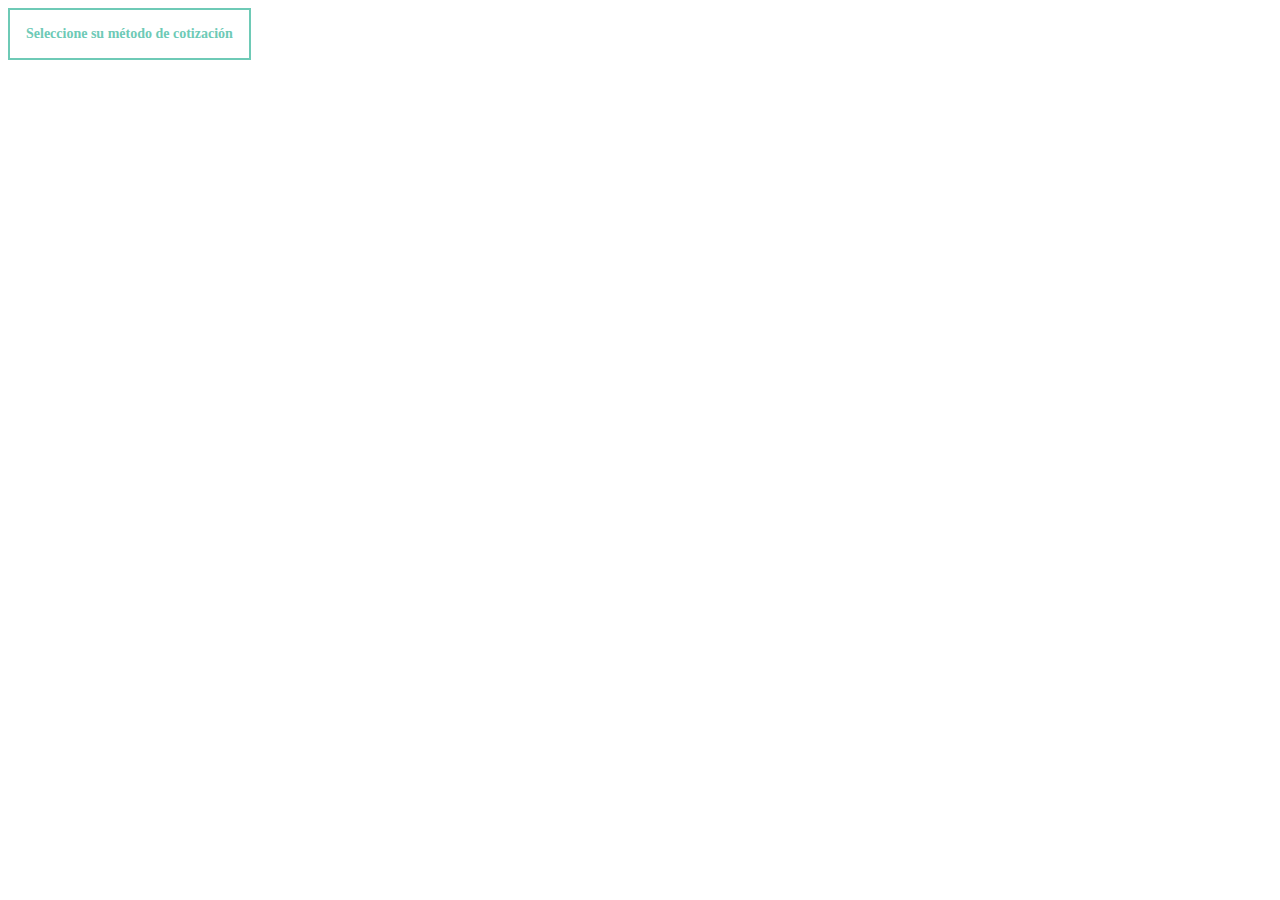
<file: index.html>
<!DOCTYPE html>
<html lang="es">

<head>
    <meta charset="UTF-8">
    <meta name="viewport" content="width=device-width, initial-scale=1.0">
    <title>Widget Pago A Consumo</title>
    <script src="https://code.jquery.com/jquery-3.3.1.min.js"></script>
    <script src="https://ctrl-sun-production.s3.amazonaws.com/lib/qq_public_bundle.js" type="module"></script>
    <link rel="stylesheet" type="text/css" href="StyleSheet.css">
    <link rel="stylesheet" href="https://fonts.googleapis.com/css?family=Sofia">
    <script src="CustomScript.js"></script>
</head>

<body>
    <div class="dropdown">
        <button onclick="dropDownFunction()" class="dropbtn">Seleccione su método de cotización</button>
        <div id="myDropdown" class="dropdown-content">
            <a href="Tarifa.html">¿Cuánto pagas de luz?</a>
            <a href="Numero CFE.html">¿Cuál es su número de servicio CFE?</a>
            <a href="Consumo.html">¿Cuántos kWh consumes?</a>
        </div>
    </div>

</body>
</file>
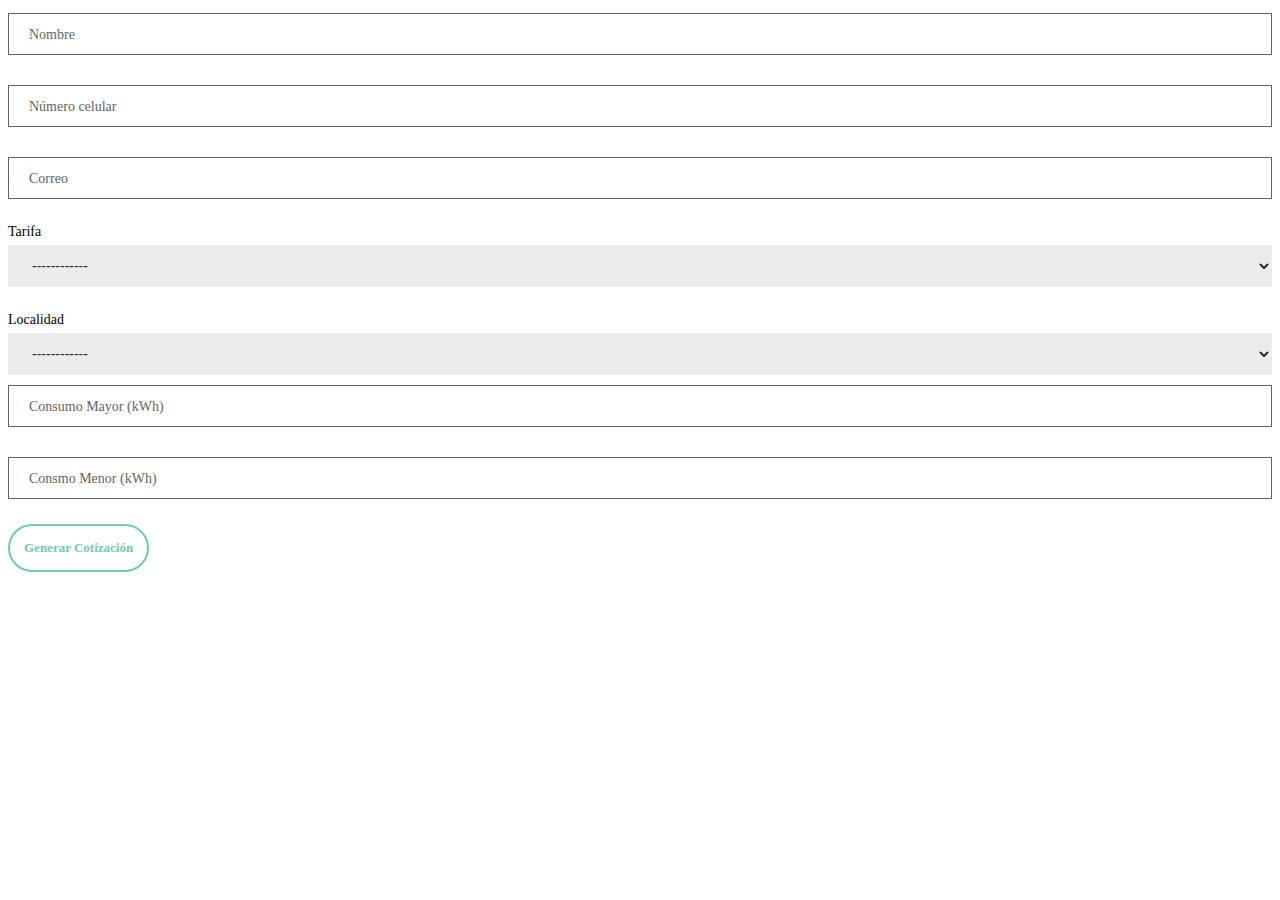
<file: Consumo.html>
<!DOCTYPE html>
<html lang="es">

<head>
    <meta charset="UTF-8">
    <meta name="viewport" content="width=device-width, initial-scale=1.0">
    <title>Widget Pago A Consumo</title>
    <script src="https://code.jquery.com/jquery-3.3.1.min.js"></script>
    <script src="https://ctrl-sun-production.s3.amazonaws.com/lib/qq_public_bundle.js" type="module"></script>
    <link rel="stylesheet" type="text/css" href="StyleSheet.css">
    <link rel="stylesheet" href="https://fonts.googleapis.com/css?family=Sofia">
    <script src="CustomScript.js"></script>
</head>

<!-- START formulario Consumptions -->
<form action="" id="serviceNumberConsumptionForm">
    <div class="row">
        <div class="col-md-12" id="serviceNumberConsumptionFormErrors" style="color:black;"></div>
    </div>
    <div class="row">
        <div class="col-4">
            <input type="text" name="contact_name" class="ctrlSun-form-control" placeholder="Nombre">
        </div>
        <div class="col-4">
            <input type="text" name="mobile" id="mobile_input" class="ctrlSun-form-control"
                placeholder="Número celular">
        </div>
        <div class="col-4">
            <input type="email" name="email" class="ctrlSun-form-control" placeholder="Correo">
        </div>
    </div>

    <div class="row">
        <div class="col-2">
            <div style="margin-top:15px;">
                <label for="" style="color:black;">Tarifa</label>
                <select class="form-control" name="energy_rates" id="">
                    <option id="" value="">------------</option>
            </div>
            </select>
        </div>
    </div>
    <div class="col-4">
        <div style="margin-top:15px;">
            <label for="" style="color:black;">Localidad</label>
            <select class="form-control" name="locations" id="">
                <option id="" value="">------------</option>
        </div>
        </select>
    </div>
    <div class="col-3">
        <input type="text" id="first_payment_input" name="first_consumption" class="ctrlSun-form-control"
            placeholder="Consumo Mayor (kWh)">
    </div>
    <div class="col-3">
        <input type="text" id="second_payment_input" name="second_consumption" class="ctrlSun-form-control"
            placeholder="Consmo Menor (kWh)">
    </div>
    <div class="row-flex direction-column-center p15">
        <button class="btn btn-primary" type="button" id="submitButtonConsumptionForm">
            Generar Cotización
    </div>
    </button>
</form>
<!-- END formulario Consumptions -->
</file>
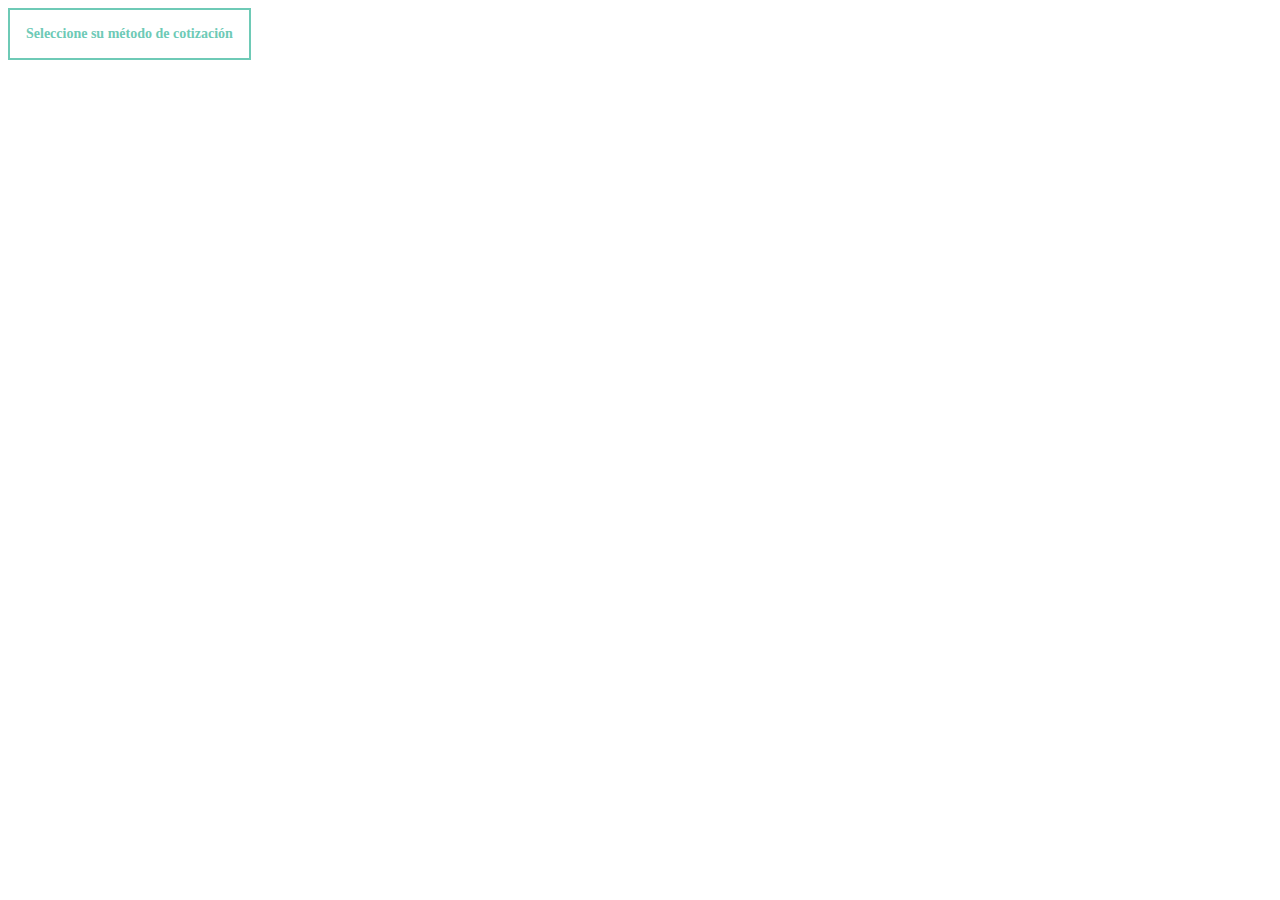
<file: Landing.html>
<!DOCTYPE html>
<html lang="es">

<head>
    <meta charset="UTF-8">
    <meta name="viewport" content="width=device-width, initial-scale=1.0">
    <title>Widget Pago A Consumo</title>
    <script src="https://code.jquery.com/jquery-3.3.1.min.js"></script>
    <script src="https://ctrl-sun-production.s3.amazonaws.com/lib/qq_public_bundle.js" type="module"></script>
    <link rel="stylesheet" type="text/css" href="StyleSheet.css">
    <link rel="stylesheet" href="https://fonts.googleapis.com/css?family=Sofia">
    <script src="CustomScript.js"></script>
</head>

<body>
    <div class="dropdown">
        <button onclick="dropDownFunction()" class="dropbtn">Seleccione su método de cotización</button>
        <div id="myDropdown" class="dropdown-content">
            <a href="https://www.dropbox.com/s/l3wv56qoaz2c9f2/Numero%20CFE.html?dl=0">Con su número de servicio CFE</a>
            <a href="https://www.dropbox.com/s/48mqlfohvrhht90/Consumo.html?dl=0">Con base en su consumo</a>
            <a href="https://www.dropbox.com/s/aybuhcnqpvl1s3g/Tarifa.html?dl=0">Con base en su tarifa</a>
        </div>
    </div>

</body>
</file>
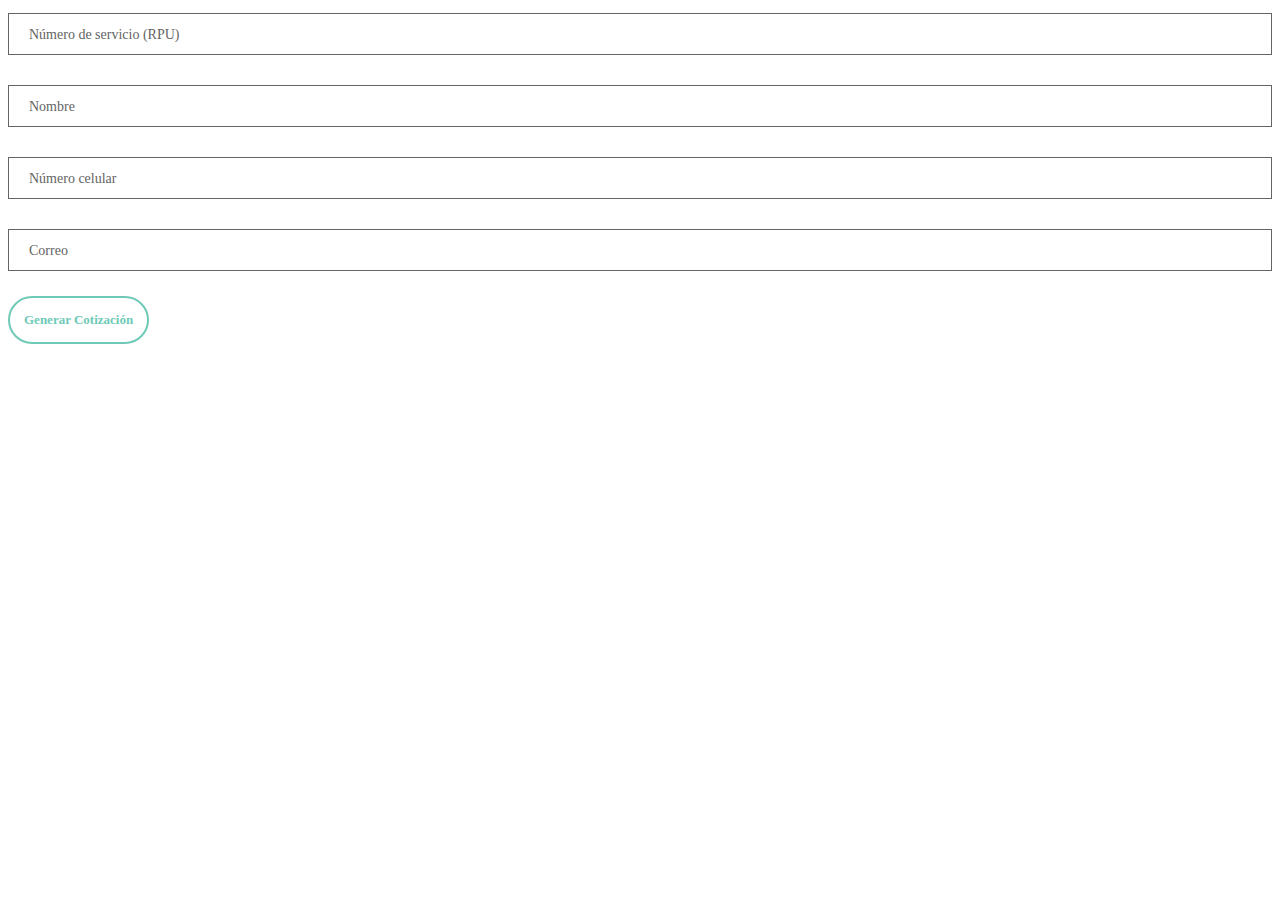
<file: Numero CFE.html>
<!DOCTYPE html>
<html lang="es">

<head>
    <meta charset="UTF-8">
    <meta name="viewport" content="width=device-width, initial-scale=1.0">
    <title>Widget Pago A Consumo</title>
    <script src="https://code.jquery.com/jquery-3.3.1.min.js"></script>
    <script src="https://ctrl-sun-production.s3.amazonaws.com/lib/qq_public_bundle.js" type="module"></script>
    <link rel="stylesheet" type="text/css" href="StyleSheet.css">
    <link rel="stylesheet" href="https://fonts.googleapis.com/css?family=Sofia">
    <script src="CustomScript.js"></script>
</head>


<!-- START formulario Payments -->

<!-- START formulario RPU -->
<form action="" id="serviceNumberRpuForm">
    <div class="row">
        <div class="col-12" id="serviceNumberRpuFormErrors" style="color:black;"></div>
    </div>
    <div class="row">
        <div class="col-1"></div>
        <div class="col-10">
            <input type="text" name="service_number_rpu" class="ctrlSun-form-control" placeholder="Número de servicio (RPU)" value="">
        </div>
        <div class="col-1"></div>
    </div>

    <div class="row">
        <div class="col-4">
            <input type="text" name="contact_name" class="ctrlSun-form-control" placeholder="Nombre" value="">
        </div>
        <div class="col-4">
            <input type="text" name="mobile" id="mobile_input" class="ctrlSun-form-control" placeholder="Número celular" value="">
        </div>
        <div class="col-4">
            <input type="email" name="email" class="ctrlSun-form-control" placeholder="Correo" value="">
        </div>
    </div>
    <div class="row">
        <button class="btn btn-primary" type="button" id="submitButtonRpuForm">
            Generar Cotización
        </button>
    </div>
</form>
<!-- END formulario RPU-->
</file>
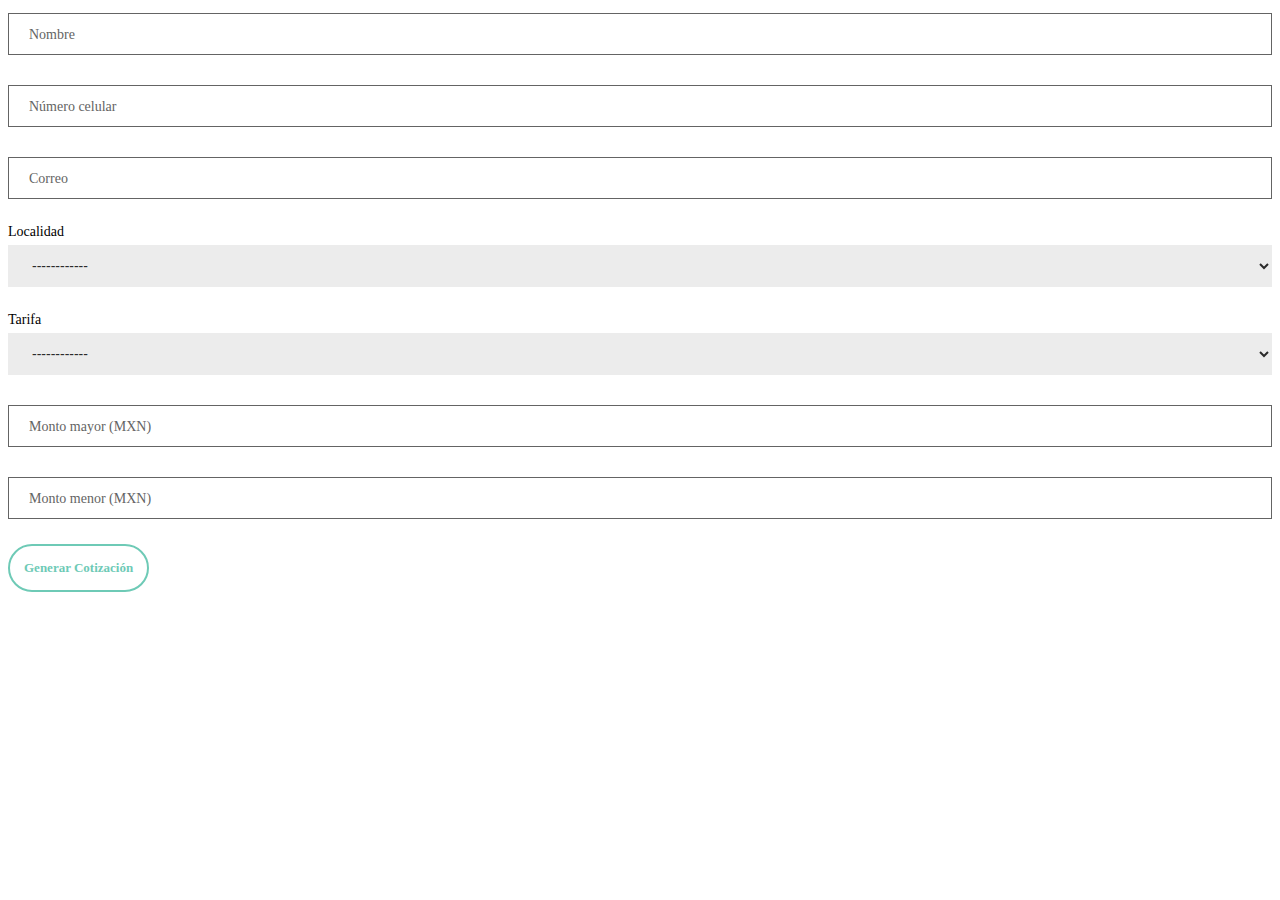
<file: Tarifa.html>
<!DOCTYPE html>
<html lang="es">

<head>
    <meta charset="UTF-8">
    <meta name="viewport" content="width=device-width, initial-scale=1.0">
    <title>Widget Pago A Consumo</title>
    <script src="https://code.jquery.com/jquery-3.3.1.min.js"></script>
    <script src="https://ctrl-sun-production.s3.amazonaws.com/lib/qq_public_bundle.js" type="module"></script>
    <link rel="stylesheet" type="text/css" href="StyleSheet.css">
    <link rel="stylesheet" href="https://fonts.googleapis.com/css?family=Sofia">
    <script src="CustomScript.js"></script>
</head>



<!-- START formulario Payments -->
<form action="" id="paymentToConsumptionForm">
    <div class="row">
        <div class="col-md-12" id="paymentToConsumptionFormErrors" style="color:black;"></div>
    </div>
    <div class="row">
        <div class="col-4">
            <input type="text" name="contact_name" class="ctrlSun-form-control" placeholder="Nombre">
        </div>

        <div class="col-4">
            <input type="text" name="mobile" id="mobile_input" class="ctrlSun-form-control"
                placeholder="Número celular">
        </div>
        <div class="col-4">
            <input type="email" name="email" class="ctrlSun-form-control" placeholder="Correo">
        </div>
    </div>

    <div class="row">
        <div class="col-4">
            <div style="margin-top:15px;">
                <label for="" style="color:black;">Localidad</label>
                <select class="form-control select-select2 select2-hidden-accessible inverter-options" name="locations"
                    id="">
                    <option id="" value="">------------</option>
                </select>
            </div>
        </div>

        <div class="col-2">
            <div style="margin-top:15px;">
                <label for="" style="color:black;">Tarifa</label>
                <select class="form-control select-select2 select2-hidden-accessible inverter-options"
                    name="energy_rates" id="">
                    <option id="" value="">------------</option>
                </select>
            </div>
        </div>

        <div class="col-3">
            <div class="first_payment" style="margin-top:15px;">
                <input type="text" id="first_payment_input" name="first_payment" class="ctrlSun-form-control"
                    placeholder="Monto mayor (MXN)">
            </div>
        </div>
        <div class="col-3">
            <div id="second_payment" class="second_payment" style="margin-top:15px;">
                <input type="text" id="second_payment_input" name="second_payment" class="ctrlSun-form-control"
                    placeholder="Monto menor (MXN)">
            </div>
        </div>

    </div>
    <div class="row-flex direction-column-center p15">
        <button class="btn btn-primary" type="button" id="submitButtonPaymentForm">
            Generar Cotización
        </button>
    </div>
</form>
<!-- END formulario Payments -->

</html>
</file>
<file: StyleSheet.css>
/*Rest*/
body {
    font-family: "Avenir Light";
    font-size: 14px;
}

input[type=text], input[type=email], select {
  width: 100%;
  padding: 12px 20px;
  margin: 5px 0;
  display: inline-block;
  border: 1.5px solid rgb(100,100,100);
  border-radius: 0px;
  box-sizing: border-box;
  background-color: white;
  outline:none;
  font-size: 14px;
  color: rgb(43, 43, 43);
}

input[type=text]:focus, input[type=email]:focus, select {
  border: 2px solid rgb(30,30,30);
}

input[type=text]:hover, input[type=email]:hover, select {
  border: 1.5px solid rgb(30,30,30);
  background-color: rgb(236, 236, 236);
}

.col-4, .col-3, .col-2, .col-10 {
  margin-bottom: 20px;
}

select {
  border:none;
}

::placeholder {
  color: rgb(100,100,100);
  font-family: "Avenir Light";
  font-size: 14px;

}


.btn-primary {
    background:white;
    padding: 14px;
    font-size: 13px;
    border: 2px;
    border-style: solid;
    border-color: linear-gradient(129deg, rgba(74,195,226,1) 0%, rgba(142,223,154,1) 100%);
    font-family: "Avenir";
    font-weight: bold;
    color: rgb(110, 202, 182);
    border-radius: 25px;
    cursor: pointer;
}

.btn-primary:hover, btn-primary:focus {
    background-color: white;
    border-color: white;
    color: white;
    background: linear-gradient(129deg, rgba(74,195,226,1) 0%, rgba(142,223,154,1) 100%);
}
/*Dropdown*/

.dropbtn {
    background:white;
    padding: 16px;
    font-size: 14px;
    border: 2px;
    border-style: solid;
    border-color: linear-gradient(129deg, rgba(74,195,226,1) 0%, rgba(142,223,154,1) 100%);
    font-family: "Avenir";
    font-weight: bold;
    color: rgb(110, 202, 182);
    cursor: pointer;
  }
  
  .dropbtn:hover, .dropbtn:focus {
    background-color: white;
    border-color: white;
    color: white;
    background:linear-gradient(129deg, rgba(74,195,226,1) 0%, rgba(142,223,154,1) 100%);
  }
  
  .dropdown {
    position: relative;
    display: inline-block;
  }
  
  .dropdown-content {
    display: none;
    position: absolute;
    background-color: #f1f1f1;
    min-width: 160px;
    font-family: "Helvetica Neue";
    font-size: 14px;
    overflow: auto;
    box-shadow: 0px 8px 16px 0px rgba(0,0,0,0.2);
    z-index: 1;
  }
  
  .dropdown-content a {
    color: black;
    padding: 16px;
    text-decoration: none;
    display: block;
  }
  
  .dropdown a:hover {background-color: #ddd;}
  
  .show {display: block;}
</file>
